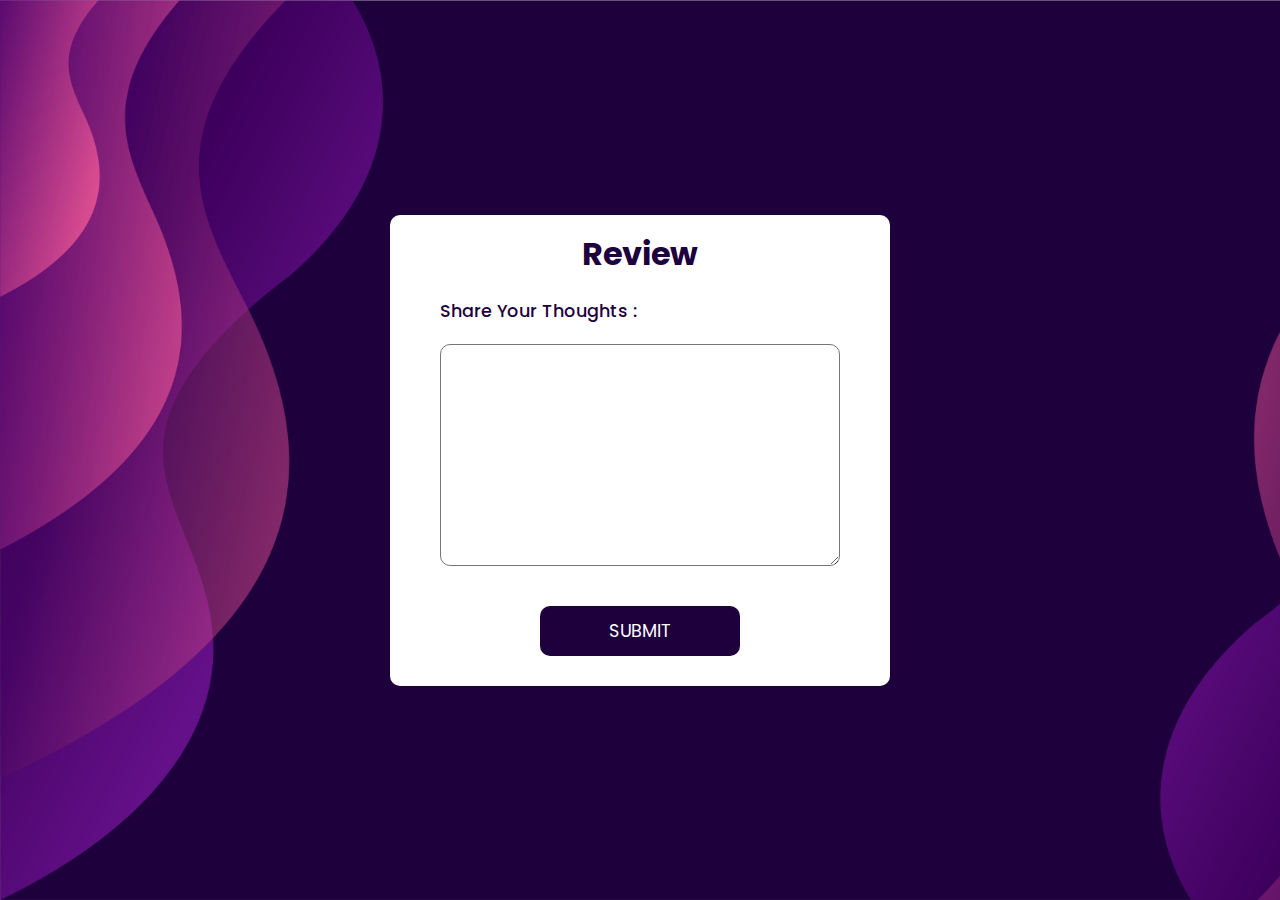
<file: formTask/index.html>
<!DOCTYPE html>
<html lang="en">
  <head>
    <meta charset="UTF-8" />
    <meta name="viewport" content="width=device-width, initial-scale=1.0" />
    <title>Document</title>
    <style>
      @import url("https://fonts.googleapis.com/css2?family=Poppins:ital,wght@0,100;0,200;0,300;0,400;0,500;0,600;0,700;0,800;0,900;1,100;1,200;1,300;1,400;1,500;1,600;1,700;1,800;1,900&display=swap");

      * {
        margin: 0;
        padding: 0;
        box-sizing: border-box;
        font-family: "Poppins", sans-serif;
      }
      body {
        height: 100vh;
        display: grid;
        place-content: center;
        background-image: url(./img/5_asfasw112.jpg);
        background-size: cover;
      }
      form {
        /* border: 1px solid; */
        display: flex;
        flex-direction: column;
        align-items: center;
        gap: 20px;
        width: 500px;
        border-radius: 10px;
        background-color: white;
      }
      form h2 {
        padding-top: 15px;
        color: #1e003c;
        font-size: 2rem;

      }
      form .form-card {
        /* border: 1px solid red; */
        display: flex;
        flex-direction: column;
        width: 400px;
        gap: 20px;
        /* padding: 10px; */
      }
      form .form-card label {
        font-size: 1.1rem;
        font-weight: 500;
        color: #1e003c;
      }
      form .form-card textarea{
        /* border: none; */
        border-radius: 10px;
        padding: 10px;
        background-color: white;
      }
      form .form-card .error{
        color: red;
        font-size: .9rem;
      }
      form button {
        width: 200px;
        padding: 12px 20px;
        background-color: #1e003c;
        color: white;
        font-size: 1.1rem;
        border: none;
        cursor: pointer;
        border-radius: 10px;
      }
      form .content {
        /* border: 1px solid; */
        margin-bottom: 10px;
        /* width: 350px; */
        font-size: 1.2rem;
        color: #1e003c;
      }
    </style>
  </head>
  <body>
    <form action="">
      <h2>Review</h2>
      <div class="form-card">
        <label for="content">Share Your Thoughts :</label>
        <textarea name="content" id="content" rows="10" cols="10"></textarea>
        <span id="textErr" class="error"></span>
      </div>

      <button type="button" onclick="regFunc()">SUBMIT</button>
      <div class="content">
        <p id="total"></p>
        <p id="upper"></p>
        <p id="lower"></p>
        <p id="num"></p>
        <p id="special"></p>
      </div>
    </form>

    <script src="script/script.js"></script>
  </body>
</html>
</file>
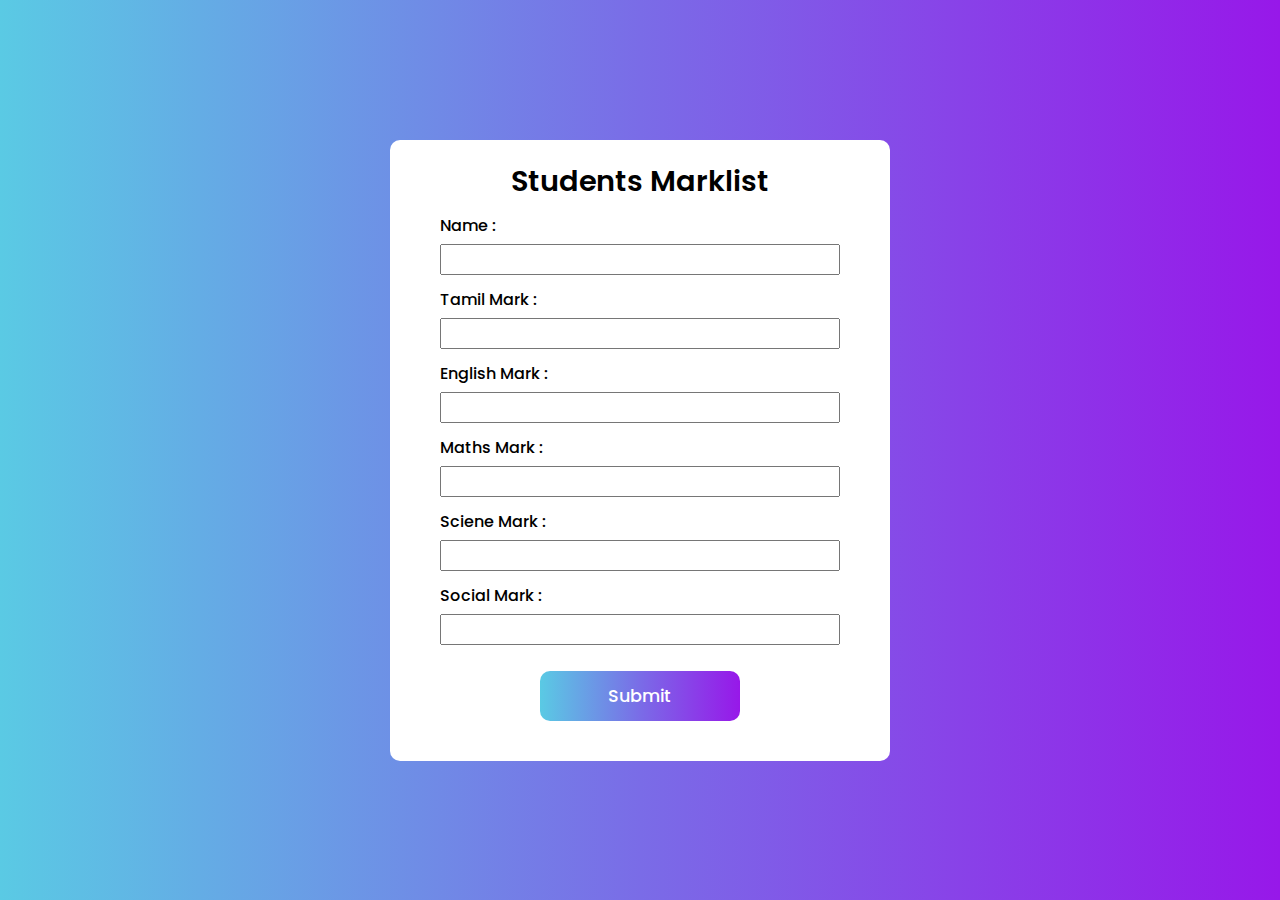
<file: MarkCalcArray/index.html>
<!DOCTYPE html>
<html lang="en">
<head>
    <meta charset="UTF-8">
    <meta name="viewport" content="width=device-width, initial-scale=1.0">
    <title>Document</title>
    <link rel="stylesheet" href="./css/style.css">
</head>
<body>
    <form action="">
        <h2>Students Marklist</h2>
        
        <div class="inputs">
            <label for="name">Name :</label>
            <input type="text" name="name" id="name">
            <span class="error" id="nameErr"></span>

            <label for="tam">Tamil Mark :</label>
            <input type="number" name="tam" id="tam">
            <span class="error" id="tamErr"></span>

            <label for="eng">English Mark :</label>
            <input type="number" name="eng" id="eng">
            <span class="error" id="engErr"></span>

            <label for="mat">Maths Mark :</label>
            <input type="number" name="mat" id="mat">
            <span class="error" id="matErr"></span>

            <label for="sci">Sciene Mark :</label>
            <input type="number" name="sci" id="sci">
            <span class="error" id="sciErr"></span>

            <label for="soc">Social Mark :</label>
            <input type="number" name="soc" id="soc">
            <span class="error" id="socErr"></span>
            
        </div>

        <button type="button" onclick="markForm()">Submit</button>

        <div class="result">
            <p id="stud"></p>
            <p id="total"></p>
        </div>
    </form>

    <script src="script/script.js"></script>
</body>
</html>
</file>
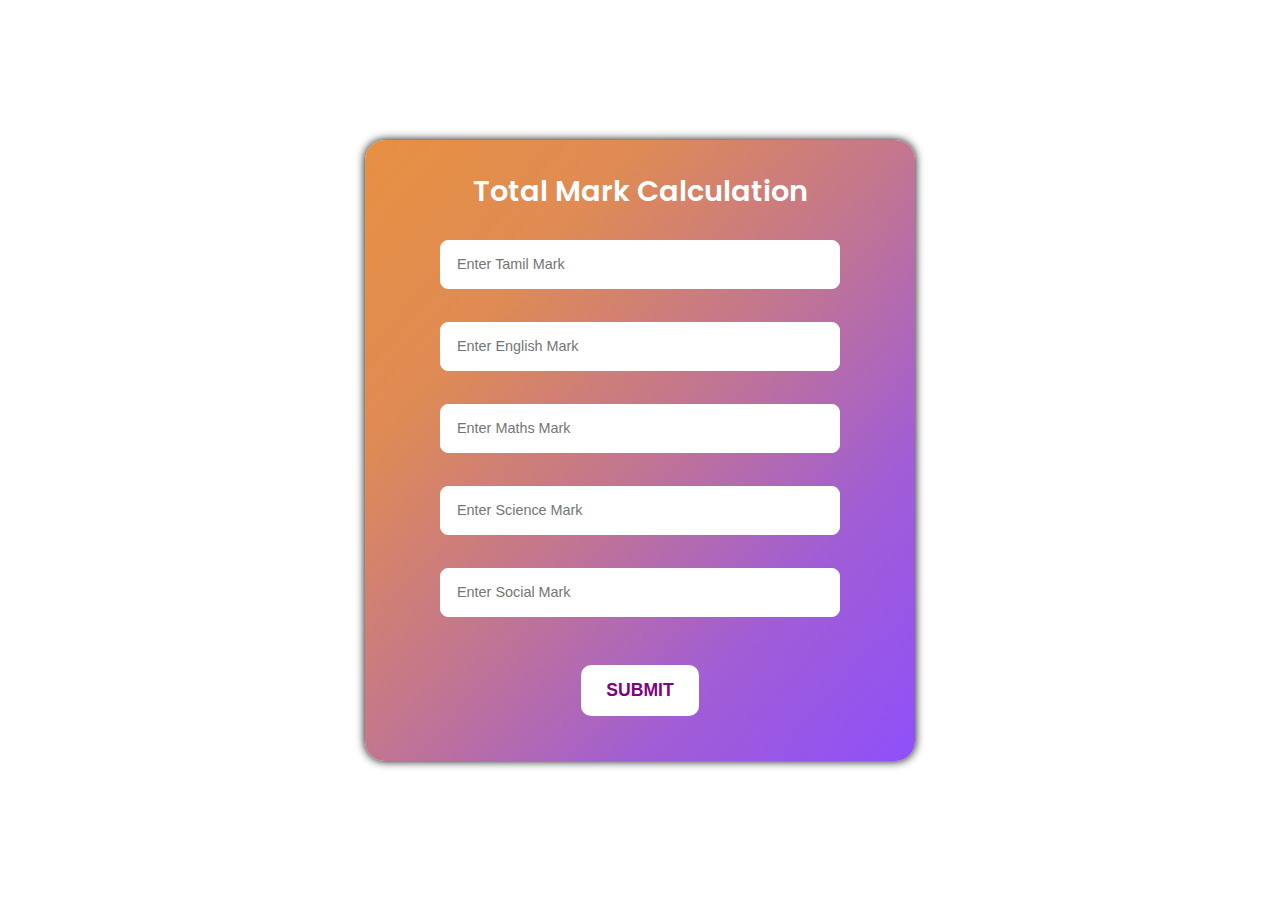
<file: markCalcTask/index.html>
<!DOCTYPE html>
<html lang="en">
  <head>
    <meta charset="UTF-8" />
    <meta name="viewport" content="width=device-width, initial-scale=1.0" />
    <title>Mark Calculation Task</title>
    <link rel="stylesheet" href="./css/style.css" />
  </head>
  <body>
    <div class="box">
      <h2 class="title">Total Mark Calculation</h2>
      <div class="card">
        <input type="number" id="tamil" placeholder="Enter Tamil Mark" />
        <span id="tamError" class="error"></span><br />

        <input type="number" id="english" placeholder="Enter English Mark" />
        <span id="engError" class="error"></span><br />

        <input type="number" id="maths" placeholder="Enter Maths Mark" />
        <span id="matError" class="error"></span><br />

        <input type="number" id="science" placeholder="Enter Science Mark" />
        <span id="sciError" class="error"></span><br />

        <input type="number" id="social" placeholder="Enter Social Mark" />
        <span id="socError" class="error"></span><br />
      </div>

      <button onclick="total()">SUBMIT</button>
      <h2 id="totalCalc"></h2>
    </div>

    <script src="script/script.js"></script>
  </body>
</html>
</file>
<file: MarkCalcArray/css/style.css>
@import url("https://fonts.googleapis.com/css2?family=Poppins:ital,wght@0,100;0,200;0,300;0,400;0,500;0,600;0,700;0,800;0,900;1,100;1,200;1,300;1,400;1,500;1,600;1,700;1,800;1,900&display=swap");

* {
  margin: 0;
  padding: 0;
  box-sizing: border-box;
  font-family: "Poppins", sans-serif;
}
body {
  height: 100vh;
  display: grid;
  place-items: center;
  background: linear-gradient(to right, #5acae4, #7a6ce7, #9718e9);
}
form {
  /* height: 550px; */
  width: 500px;
  display: flex;
  flex-direction: column;
  align-items: center;
  justify-content: center;
  gap: 10px;
  background-color: white;
  padding: 20px;
  border-radius: 10px;
}
form h2{
   font-weight: 600;
   font-size: 1.8rem;
}
form .inputs {
  /* height: 400px; */
  width: 400px;
  display: flex;
  gap: 6px;
  flex-direction: column;
  margin-bottom: 10px;
}
form .inputs label {
  font-size: 1rem;
  font-weight: 500;
}
form .inputs input {
  font-size: .9rem;
  padding: 3px;
}
form .inputs .error {
  color: red;
  padding-left: 2px;
  font-size: .7rem;
}
form button {
  width: 200px;
  padding: 12px 10px;
  font-size: 1.1rem;
  font-weight: 500;
  border-radius: 10px;
  border: none;
  background: linear-gradient(to right, #5acae4, #7a6ce7, #9718e9);
  color: white;
}
form .result {
  /* border: 1px solid; */
  width: 200px;
  margin-top: 10px;
  display: flex;
  flex-direction: column;
  align-items: center;
}
form .result p {
  font-size: 1.1rem;
  font-weight: 500;
}
</file>
<file: markCalcTask/css/style.css>
@import url("https://fonts.googleapis.com/css2?family=Poppins:ital,wght@0,100;0,200;0,300;0,400;0,500;0,600;0,700;0,800;0,900;1,100;1,200;1,300;1,400;1,500;1,600;1,700;1,800;1,900&display=swap");

* {
  margin: 0;
  padding: 0;
  box-sizing: border-box;
}
body {
  height: 100vh;
  display: grid;
  place-items: center;
}
.box {
  /* border: 1px solid purple; */
  height: auto;
  width: 550px;
  display: flex;
  flex-direction: column;
  align-items: center;
  gap: 15px;
  padding: 30px 10px;
  font-family: "Poppins", sans-serif;
  border-radius: 20px;
  background: linear-gradient(
    to bottom right,
    #e79042,
    #df8b54,
    #c3768f,
    #a15dd5,
    #8f50fa
  );
  box-shadow: 0 0 10px;
}
.box .title {
  color: white;
  font-size: 1.8rem;
  font-weight: 600;
}
.box .card {
  /* border: 1px solid red; */
  display: flex;
  flex-direction: column;
  margin-top: 12px;
}
.box .card input {
  width: 400px;
  padding: 16px;
  border: 1px solid white;
  border-radius: 8px;
}
.box .card input::placeholder {
  font-size: 0.9rem;
}
.card .error {
  color: white;
  padding: 8px 0 0 3px;
}
button {
  padding: 15px 25px;
  font-size: 1.1rem;
  color: purple;
  font-weight: 600;
  border-radius: 10px;
  border: none;
  background-color: white;
  cursor: pointer;
}
.box #totalCalc {
  color: white;
}
</file>
